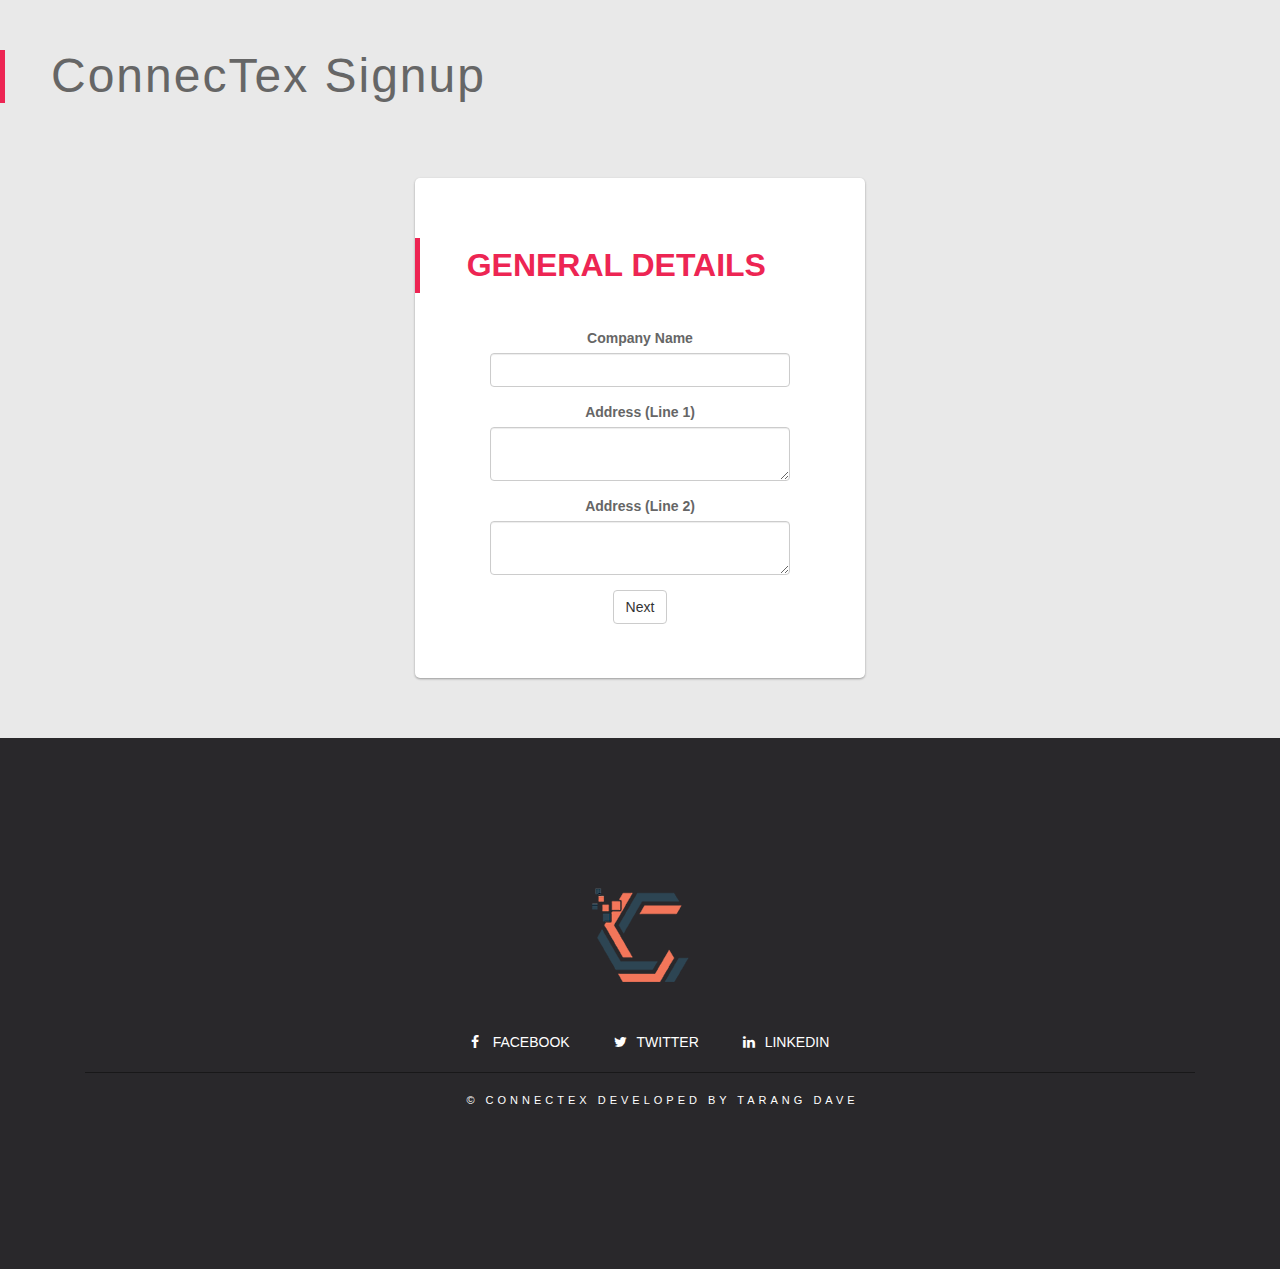
<file: module1/next.html>
<html>
<head>
    <title>ConnecTex | Signup</title>
  <meta charset="utf-8">
  <meta name="viewport" content="width=device-width, initial-scale=1">
  <link rel="stylesheet" href="http://maxcdn.bootstrapcdn.com/bootstrap/3.3.6/css/bootstrap.min.css">
  <script src="https://ajax.googleapis.com/ajax/libs/jquery/1.12.0/jquery.min.js"></script>
  <script src="http://maxcdn.bootstrapcdn.com/bootstrap/3.3.6/js/bootstrap.min.js"></script>
    <link rel="stylesheet" href="http://cdnjs.cloudflare.com/ajax/libs/font-awesome/4.4.0/css/font-awesome.min.css">
    <link rel="icon" href="../images/favicon.ico">
    <style>
          .space50 {
    margin-bottom: 50px;
}
    footer {
    background:#29282b;
    text-align: center;
    padding: 150px 0px;
}
footer hr{
    border-color: #181819;
}
footer p{
    font-size: 11px;
    letter-spacing: 4px;
    text-transform: uppercase;
    color: #fff;
}
footer p a,footer p a:hover,footer p a:focus {
    color: #fff;
}
.socialList li{
    display: inline-block;
    text-transform: uppercase;
    font-family: 'Josefin Sans', sans-serif;
}
.socialList li a{
    display: inline-block;
    color: #fff;
    margin: 0px 20px;
}
.socialList li a span{
    margin-left: 10px;
}
.socialList li a:hover{
    color: #F44C67;
}
        body{
              background: #e9e9e9;
              color: #666666;
              font-family: 'RobotoDraft', 'Roboto', sans-serif;
              font-size: 14px;
              -webkit-font-smoothing: antialiased;
              -moz-osx-font-smoothing: grayscale;
          }
          .login-title{
              padding: 50px 0;
              letter-spacing: 2px;
          }
          #title_h1{
              margin: 0 0 20px;
              font-size: 48px;
              font-weight: 300;
              border-left: 5px solid #ed2553;
          }
          #div_1{
              margin-top:5px;
              position: relative;
              background: #ffffff;
              width:450px;
              border-radius: 5px;
              padding: 60px 0px 40px 0;
              box-sizing: border-box;
              box-shadow: 0 1px 3px rgba(0, 0, 0, 0.12), 0 1px 2px rgba(0, 0, 0, 0.24);
          }
          .title{
              position: relative;
              z-index: 1;
              text-align:left;
              border-left: 5px solid #ed2553;
              margin: 0 0 35px;
              padding: 10px 0 10px 20px;
              color: #ed2553;
              font-size: 32px;
              font-weight: 600;
              text-transform: uppercase;
          }
</style>
</head>
<body>
        <div class="login-title">
            <h1 id="title_h1">&nbsp;&nbsp;&nbsp;ConnecTex Signup</h1>
            <span style="font-size: 12px;"></span>
        </div>
        <center>
            <div class="container" id="div_1">
                <form role="form" action="php/php_next2.php" method="post">
                    <h1 class="title">&nbsp;&nbsp;&nbsp;General Details</h1>
                    
                    <div class="form-group">
                        <label for="email">Company Name</label>
                        <input type="text" class="form-control" style="width:300px;" id="email" name="company" required>
                    </div>
                    
                    <div class="form-group">
                        <label for="pwd">Address (Line 1)</label>
                        <textarea rows="2" cols="20" name="address1" required class="form-control" style="width:300px;"></textarea>
                    </div>
                    
                    <div class="form-group">
                        <label for="pwd">Address (Line 2)</label>
                        <textarea rows="2" cols="20" name="address2" required class="form-control" style="width:300px;"></textarea>
                    </div>

                    <input type="submit" class="btn btn-default" value="Next" name="submit">
                </form>
            </div>
        </center><br><br><br>
    <footer>
            <div class="container">
                <div class="col-md-12">
                    <a href="#page-top" class="page-scroll"><img src="../images/cx_logo.png" alt="ConnecTex"/></a>
                    <div class="space50"></div>
                    <ul  class="clearlist socialList" style="margin-left:-20px;">
                        <li><a target="_blank" href="https://www.facebook.com/ConnecTex-417688075097280/?fref=ts"><i class="fa fa-facebook"></i><span class="hidden-xs"> Facebook </span></a></li>
                        <li><a href="#"><i class="fa fa-twitter"></i><span class="hidden-xs">Twitter</span></a></li>
                        <li><a target="_blank" href="https://www.linkedin.com/company/6646122?trk=tyah&trkInfo=clickedVertical%3Acompany%2CclickedEntityId%3A6646122%2Cidx%3A2-1-2%2CtarId%3A1450030264419%2Ctas%3Aconnectex%20"><i class="fa fa-linkedin"></i><span class="hidden-xs">Linkedin</span></a></li>
                    </ul>
                    <hr>
                    <p style="margin-left:45px;">&copy; ConnecTex Developed by <a target="_blank" title="Tarang Dave" href="https://github.com/tarangdave">Tarang Dave</a></p>
                </div><!-- col-md-12 end -->
            </div><!-- container end -->
        </footer>
    </body>
</html>
</file>
